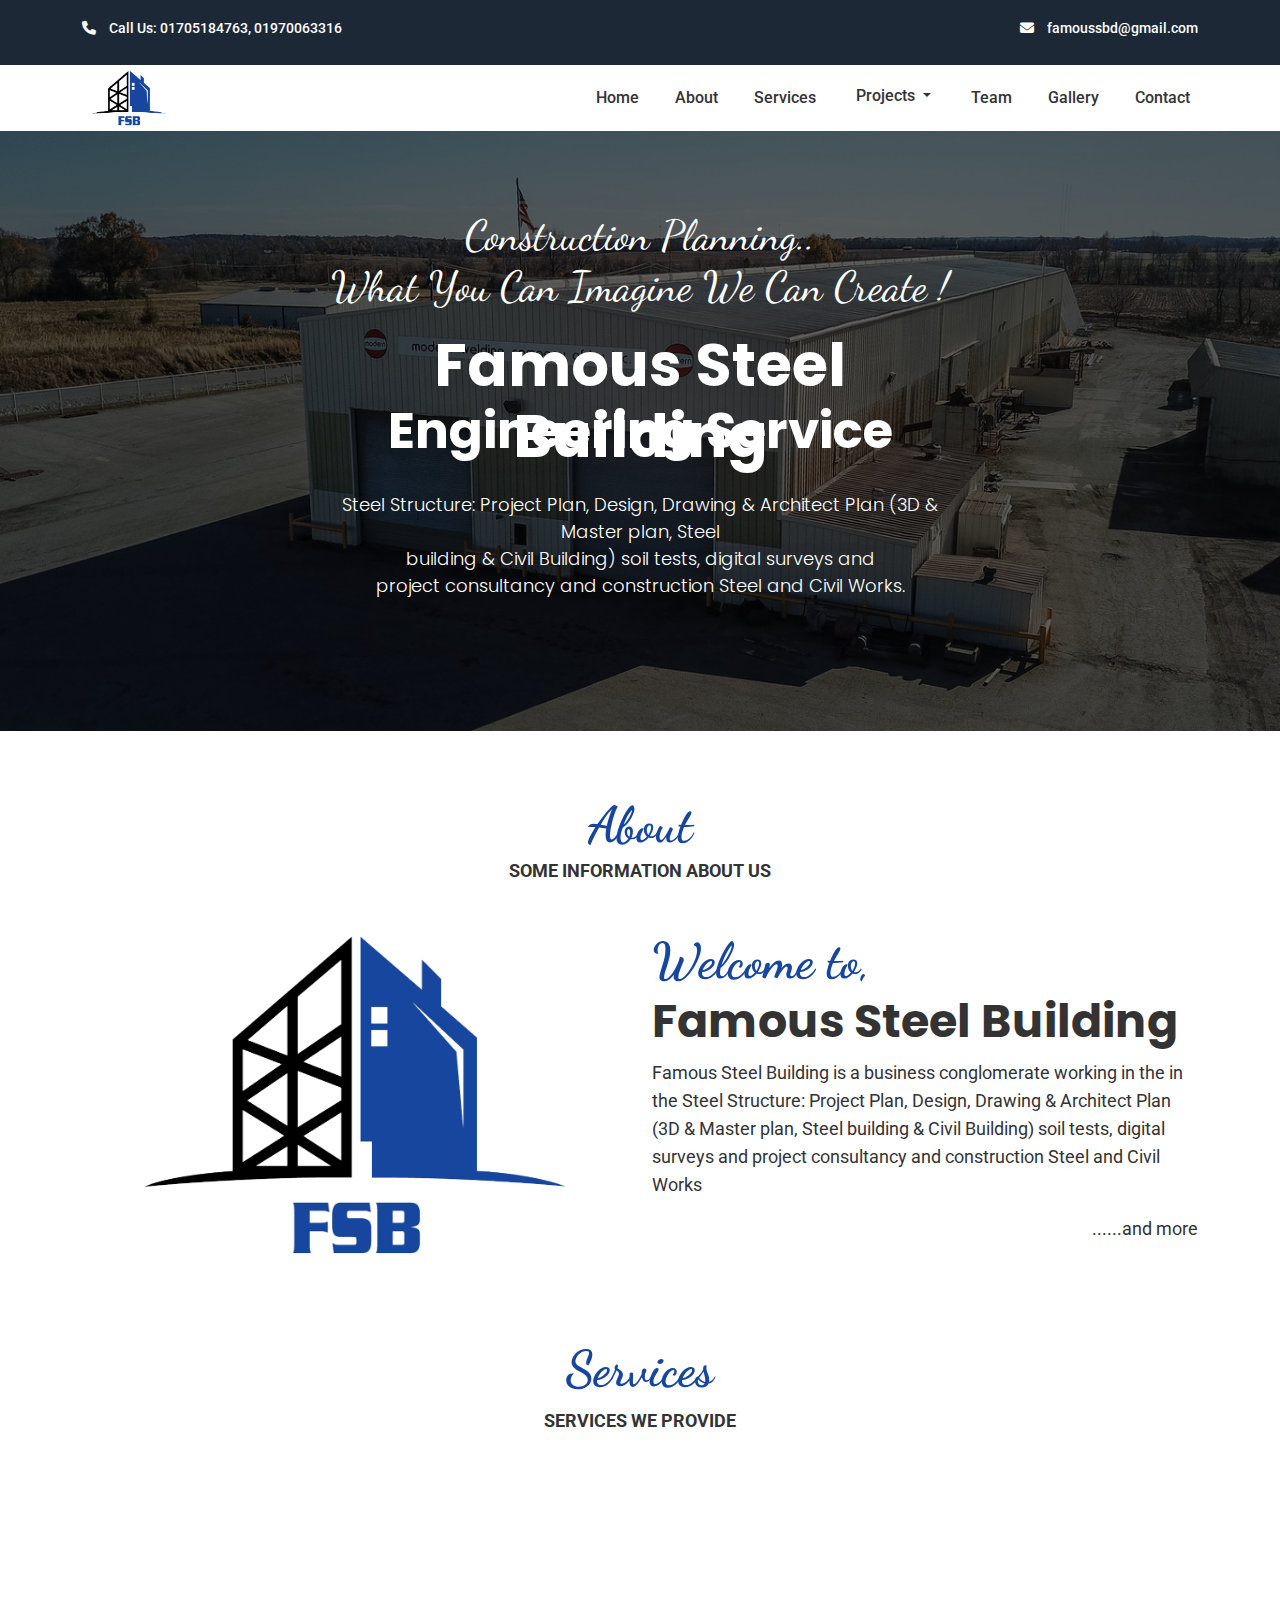
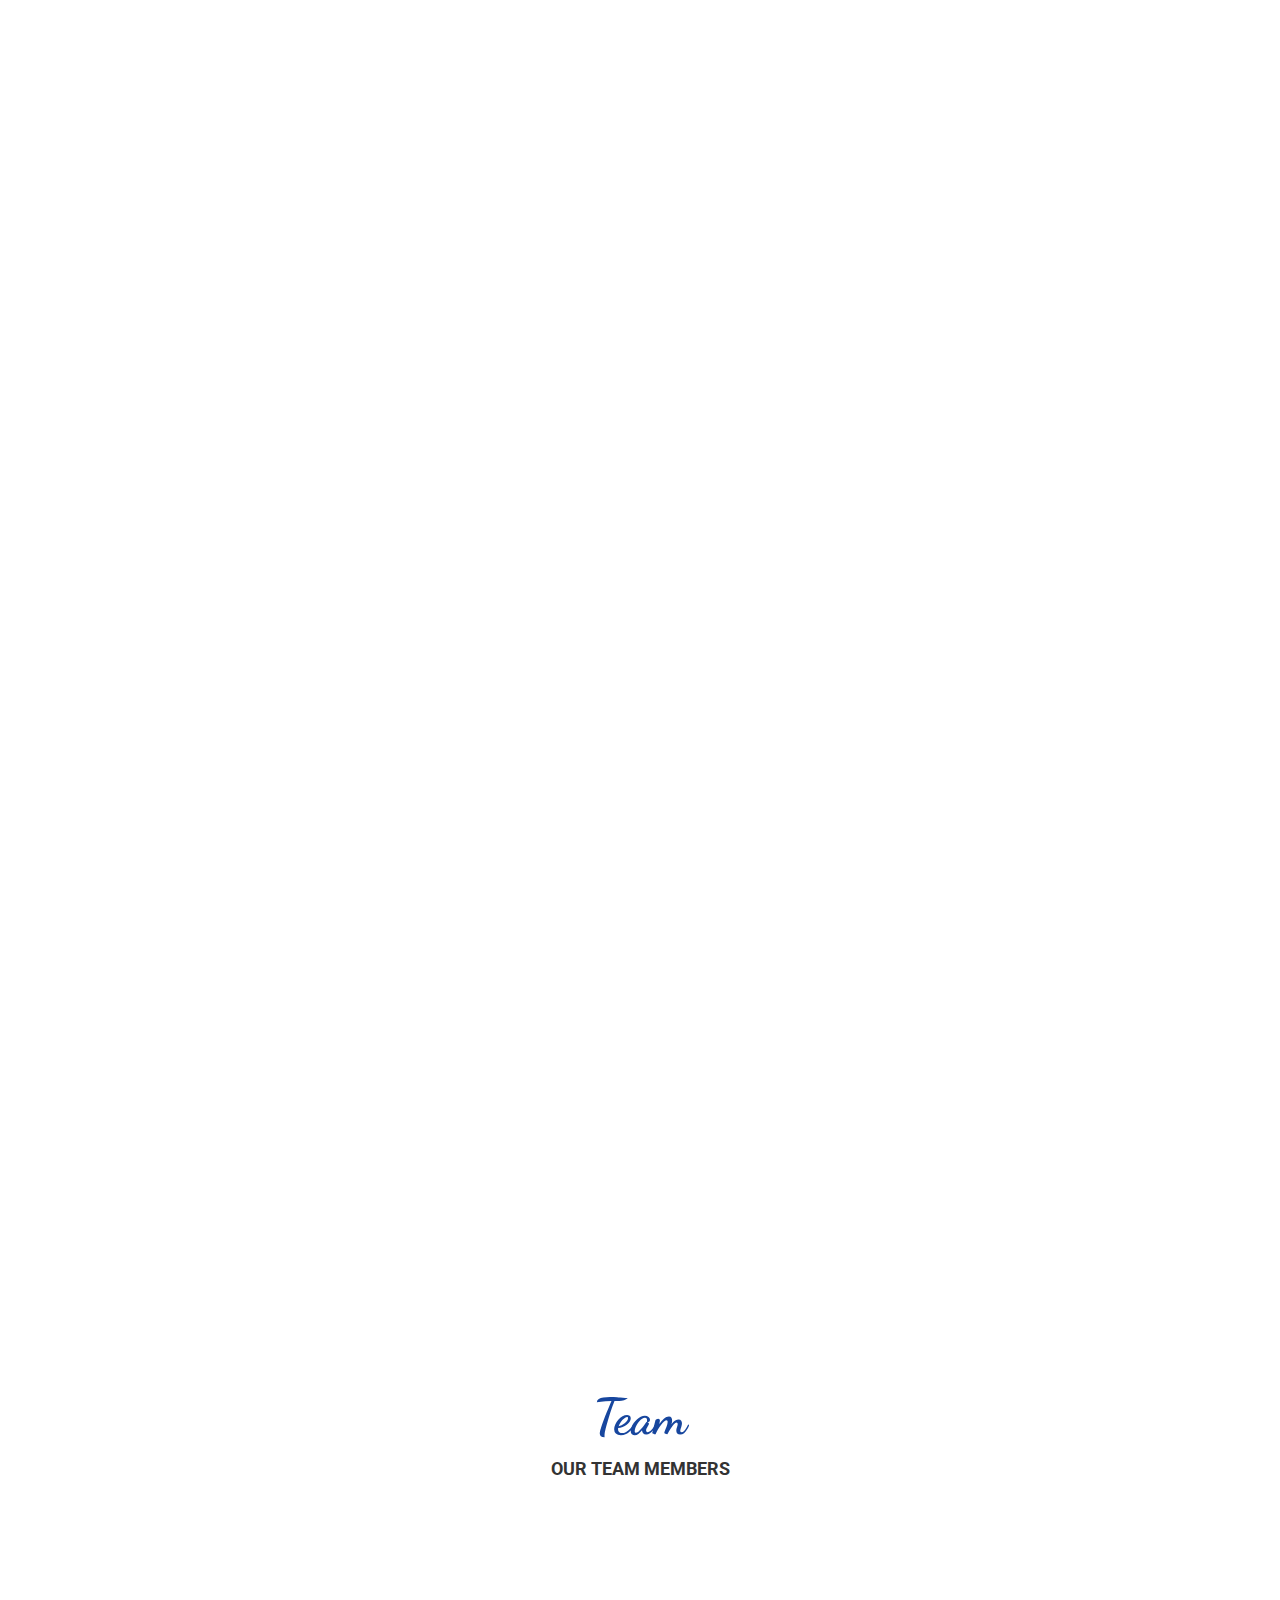
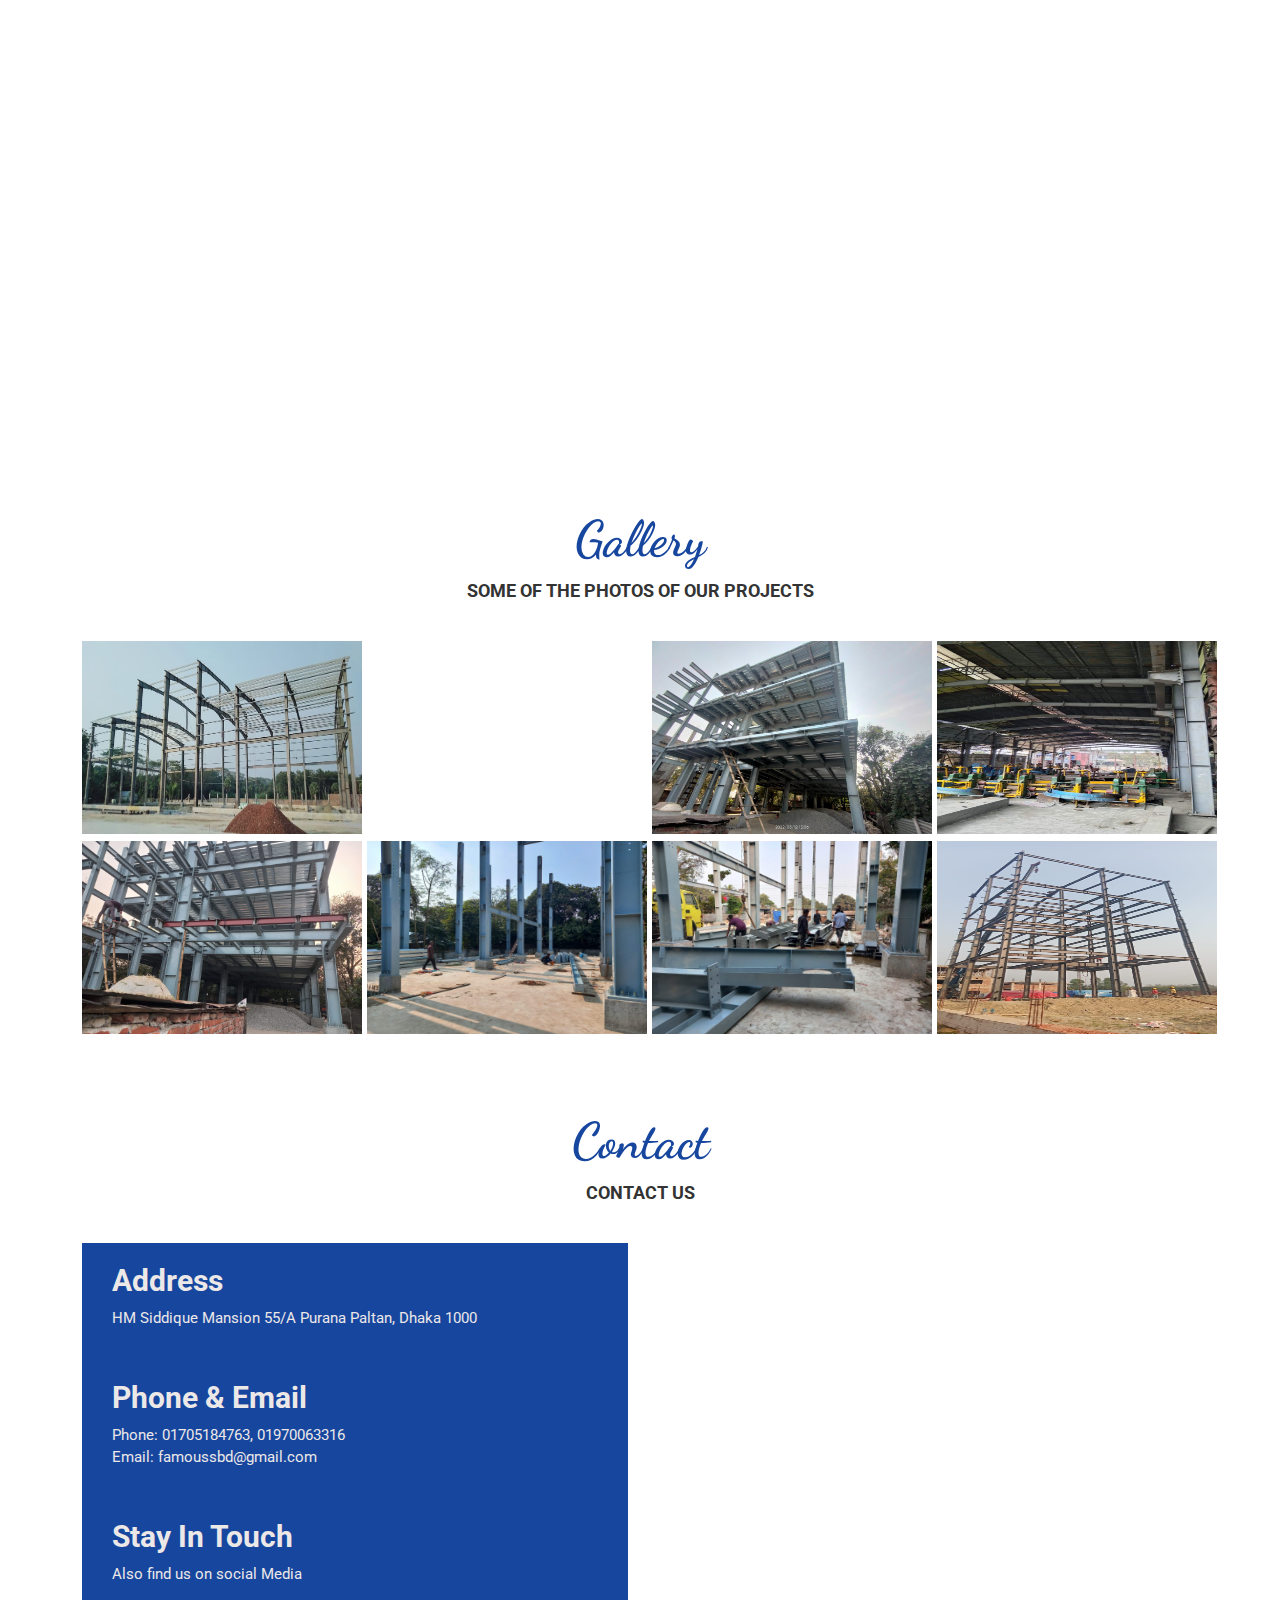
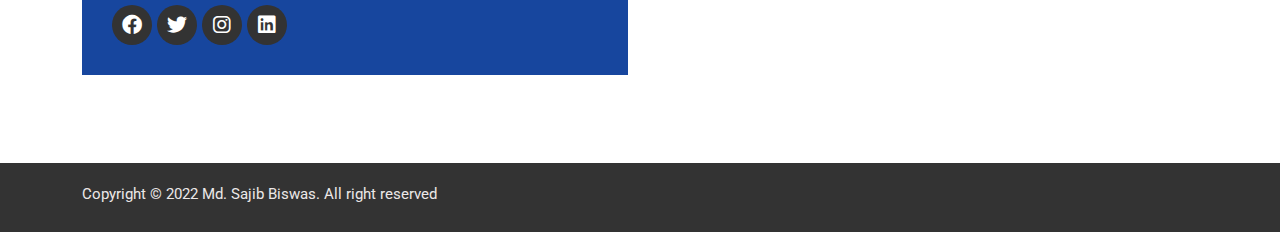
<file: index.html>
<!DOCTYPE html>
<html lang="en">

<head>
    <meta charset="UTF-8">
    <meta http-equiv="X-UA-Compatible" content="IE=edge">
    <meta name="viewport" content="width=device-width, initial-scale=1.0">
    <title>FSB</title>
    <!--  -->
    <link
        href="https://fonts.googleapis.com/css2?family=Dancing+Script:wght@400;500;600;700&family=Poppins:ital,wght@0,100;0,200;0,300;0,400;0,500;0,600;0,700;0,800;0,900;1,100;1,200;1,300;1,400;1,500;1,600;1,700;1,800;1,900&family=Roboto:ital,wght@0,100;0,300;0,400;0,500;0,700;0,900;1,100;1,300;1,400;1,500;1,700;1,900&display=swap"
        rel="stylesheet">
    <!--  -->
    <link rel="stylesheet" href="css/all.min.css">
    <link rel="stylesheet" href="css/bootstrap.min.css">
    <link rel="stylesheet" href="css/aos.css">
    <link rel="stylesheet" href="css/slick.css">
    <link rel="stylesheet" href="css/style.css">
    <link rel="stylesheet" href="css/responsive.css">
</head>

<body>


    <header class="menu2">
        <div class="container">
            <div class="row">
                <div class="col-lg-6">
                    <h2><i class="fa-solid fa-phone"></i> Call Us: 
                        <a href="tel:01705184763" >01705184763</a>, 
                        <a href="tel:01970063316" >01970063316</a> 
                    </h2>
                </div>
                <div class="col-lg-6">
                    <h3>
                        <i class="fa-solid fa-envelope"></i> <span><a href="mailto:famoussbd@gmail.com" >famoussbd@gmail.com</a></span>
                    </h3>

                </div>
            </div>
        </div>
    </header>
    <!-- HEADER END -->

    <!-- nav start -->

    <div class="common-button shadow">
        <i class="fa-solid fa-angle-up"></i>
    </div>

    <nav class="navbar navbar-expand-lg menu">
        <div class="container">
            <a class="navbar-brand" href="#"> <img src="images/logo-main.png" alt="logo"></a>
            <button class="navbar-toggler" type="button" data-bs-toggle="collapse"
                data-bs-target="#navbarSupportedContent" aria-controls="navbarSupportedContent" aria-expanded="false"
                aria-label="Toggle navigation">
                <i class="fa-solid fa-bars bar"></i>
            </button>
            <div class="collapse navbar-collapse" id="navbarSupportedContent">
                <ul class="navbar-nav ms-auto mb-2 mb-lg-0">
                    <li class="nav-item">
                        <a class="nav-link active" aria-current="page" href="#">Home</a>
                    </li>
                    <li class="nav-item">
                        <a class="nav-link" href="#welcome">About</a>
                    </li>
                    <li class="nav-item">
                        <a class="nav-link" href="#service">Services</a>
                    </li>
                    <li class="nav-item">
                        <div class="dropdown">
                            <button class="btn btn-secondary dropdown-toggle" type="button" id="dropdownMenuButton1" data-bs-toggle="dropdown" aria-expanded="false">
                            Projects
                            </button>
                            <ul class="dropdown-menu" aria-labelledby="dropdownMenuButton1">
                              <li><a class="dropdown-item" href="project.html">Completed Project</a></li>
                              <li><a class="dropdown-item" href="project.html">On Going Project</a></li>
                              <li><a class="dropdown-item" href="project.html">Approved Plan</a></li>
                              <li><a class="dropdown-item" href="project.html">Master Plan</a></li>
                            </ul>
                          </div>
                    </li>
                    <li class="nav-item">
                        <a class="nav-link" href="#team">Team</a>
                    </li>
                    <li class="nav-item">
                        <a class="nav-link" href="#gallery">Gallery</a>
                    </li>
                    <li class="nav-item">
                        <a class="nav-link" href="#contact">Contact</a>
                    </li>

                </ul>
            </div>
        </div>
    </nav>
    <!-- nav start -->




    <section id="banner-part">
        <div class="banner-main">
            <div class="banner banner-1">
                <div class="overlay">
                    <div class="container">
                        <div class="text">
                            <h3>Construction Planning..<br>
                                <span>What You Can Imagine We Can Create !</span>
                            </h3>
                            <h1> Famous Steel Building</h1>
                            <h2>Engineering Service</h2>
                            <p>Steel Structure: Project Plan, Design, Drawing & Architect Plan (3D & Master plan, Steel <br>
                                building & Civil Building) soil tests, digital surveys and <br> project consultancy and
                                construction Steel and Civil Works.</p>
                        </div>
                    </div>
                </div>
            </div>
            <div class="banner banner-2">
                <div class="overlay">
                    <div class="container">
                        <div class="text">
                            <h3>Construction Planning..<br>
                                <span>What You Can Imagine We Can Create !</span>
                            </h3>
                            <h1> Famous Steel Building</h1>
                            <h2>Engineering Service</h2>
                            <p>Steel Structure: Project Plan, Design, Drawing & Architect Plan (3D & Master plan, Steel <br>
                                building & Civil Building) soil tests, digital surveys and <br> project consultancy and
                                construction Steel and Civil Works.</p>
                        </div>
                    </div>
                </div>
            </div>
            <div class="banner banner-3">
                <div class="overlay">
                    <div class="container">
                        <div class="text">
                            <h3>Construction Planning..<br>
                                <span>What You Can Imagine We Can Create !</span>
                            </h3>
                            <h1> Famous Steel Building</h1>
                            <h2>Engineering Service</h2>
                            <p>Steel Structure: Project Plan, Design, Drawing & Architect Plan (3D & Master plan, Steel <br>
                                building & Civil Building) soil tests, digital surveys and <br> project consultancy and
                                construction Steel and Civil Works.</p>
                        </div>
                    </div>
                </div>
            </div>
        </div>
    </section>





    <!-- About Start -->
    <section id="welcome">
        <div class="common-head">
            <h3>About</h3>
            <p>Some Information About Us</p>
        </div>
        <div class="container">
            <div class="row">
                <div class="col-lg-6 col-md-6">
                    <img src="images/logo-main.png" alt="img">
                </div>
                <div class="col-lg-6 col-md-6">
                    <h2>Welcome to, <br> <span>Famous Steel Building</span></h2>
                    <p>Famous Steel Building is a business conglomerate working in the in the Steel Structure: Project
                        Plan, Design, Drawing & Architect Plan (3D & Master plan, Steel building & Civil Building) soil
                        tests, digital surveys and project consultancy and construction Steel and Civil Works</p>
                    <h3>......and more</h3>
                </div>
            </div>
        </div>
    </section>
    <!-- About end -->

    <!-- service Start -->
    <section id="service">
        <div class="common-head">
            <h3>Services</h3>
            <p>Services We Provide</p>
        </div>
        <div class="container">
            <div class="row">
                <div class="col-lg-4 col-md-4">
                    <div class="item shadow" data-aos="fade-right" >
                        <img src="images/service-1.jpg" class="w-100" alt="service">
                        <div class="text">
                            <h2>Project Plan</h2>
                            <p>Project planning is part of project management, which relates to the use of schedules
                                such as Gantt charts to plan and subsequently report progress within the project
                                environment.</p>
                        </div>
                    </div>
                </div>
                <div class="col-lg-4 col-md-4" data-aos="zoom-in">
                    <div class="item shadow">
                        <img src="images/service-2.jpg" class="w-100" alt="service">
                        <div class="text">
                            <h2>Steel Structure</h2>
                            <p>Is a category of steel used for construction in a variety of shapes. Many structural
                                steel shapes take the form of an elongated beam having a profile of a specific cross
                                section.</p>
                        </div>
                    </div>
                </div>
                <div class="col-lg-4 col-md-4" data-aos="fade-left">
                    <div class="item shadow">
                        <img src="images/service-3.jpg" class="w-100" alt="service">
                        <div class="text">
                            <h2>Architect Plan</h2>
                            <p>In architecture and building engineering, is a technical drawing to scale, a view from
                                above, of the relationships between rooms and other physical features at level of a
                                structure.</p>
                        </div>
                    </div>
                </div>
                <div class="col-lg-4 col-md-4" data-aos="fade-right">
                    <div class="item shadow">
                        <img src="images/service-4.jpg" class="w-100" alt="service">
                        <div class="text">
                            <h2>3D & Master Plan</h2>
                            <p> 3D & Master plan is a virtual model of a building floor plan, depicted from a birds eye
                                view, utilized within the building industry to better convey architectural plans.</p>
                        </div>
                    </div>
                </div>
                <div class="col-lg-4 col-md-4" data-aos="zoom-in">
                    <div class="item shadow">
                        <img src="images/service-5.jpg" class="w-100" alt="service">
                        <div class="text">
                            <h2>Soil Tests</h2>
                            <p>Soil testing is mostly performed to assess the soil's bearing ability. It also displays
                                the soil's physical and chemical composition. Based on the consistency of the Soil.</p>
                        </div>
                    </div>
                </div>
                <div class="col-lg-4 col-md-4" data-aos="fade-left">
                    <div class="item shadow">
                        <img src="images/service-6.jpg" class="w-100" alt="service">
                        <div class="text">
                            <h2>digital surveys</h2>
                            <p>A digital survey will mark out both natural and manmade land attributes, and give you an
                                exact outline of where your property boundaries begin and end. </p>
                        </div>
                    </div>
                </div>
                <div class="col-lg-4 col-md-4" data-aos="fade-right">
                    <div class="item shadow">
                        <img src="images/service-7.jpg" class="w-100" alt="service">
                        <div class="text">
                            <h2>Workshop & Warehouse</h2>
                            <p> Steel structure warehouse & workshop is widely applied to plenty of fields for
                                construction, esp. for the warehouse and workshop. Workshop & Warehouse. </p>
                        </div>
                    </div>
                </div>
                <div class="col-lg-4 col-md-4" data-aos="zoom-in">
                    <div class="item shadow">
                        <img src="images/service-8.jpg" class="w-100" alt="service">
                        <div class="text">
                            <h2>Farm Buildings</h2>
                            <p>The mainstream of livestock and poultry farm is steel structure building, which with the
                                better ventilation, insulation, economic efficiency and environmental friendliness.</p>
                        </div>
                    </div>
                </div>
                <div class="col-lg-4 col-md-4" data-aos="fade-left">
                    <div class="item shadow">
                        <img src="images/service-9.jpg" class="w-100" alt="service">
                        <div class="text">
                            <h2>Commercial Buildings</h2>
                            <p> Steel structure commercial building which can also be seen as steel structure 4s shops,
                                flower market, pet market, shopping center, exhibition center, swimming pool, and
                                playground., etc. </p>
                        </div>
                    </div>
                </div>
            </div>
        </div>
    </section>
    <!-- service Start -->

    <!-- team start -->
    <section id="team">
        <div class="common-head">
            <h3>Team</h3>
            <p>Our Team Members</p>
        </div>
        <div class="container">
            <div class="row">
                <div class="col-lg-4 col-md-4">
                    <div class="item shadow" data-aos="fade-right">
                        <img src="images/team-1.jpg" class="w-100" alt="team">
                        <div class="text">
                            <h3>Engr: Md. Sobuz Islam Akash</h3>
                            <p>Engineer at Famous Steel Building</p>
                            <div class="icons">
                                <i class="fa-brands fa-facebook"></i>
                                <i class="fa-brands fa-twitter"></i>
                                <i class="fa-brands fa-instagram"></i>
                                <i class="fa-brands fa-linkedin"></i>
                            </div>
                        </div>
                    </div>
                </div>
                <div class="col-lg-4 col-md-4">
                    <div class="item shadow" data-aos="zoom-in">
                        <img src="images/team-2.jpg" class="w-100" alt="team">
                        <div class="text">
                            <h3>Engr: Md. Moshiur Rahman</h3>
                            <p>Engineer at Famous Steel Building</p>
                            <div class="icons">
                                <i class="fa-brands fa-facebook"></i>
                                <i class="fa-brands fa-twitter"></i>
                                <i class="fa-brands fa-instagram"></i>
                                <i class="fa-brands fa-linkedin"></i>
                            </div>
                        </div>
                    </div>
                </div>
                <div class="col-lg-4 col-md-4">
                    <div class="item shadow" data-aos="fade-left">
                        <img src="images/team-3.jpg" class="w-100" alt="team">
                        <div class="text">
                            <h3>Sobuz Islam Akash</h3>
                            <p>Engineer at Famous Steel Building</p>
                            <div class="icons">
                                <i class="fa-brands fa-facebook"></i>
                                <i class="fa-brands fa-twitter"></i>
                                <i class="fa-brands fa-instagram"></i>
                                <i class="fa-brands fa-linkedin"></i>
                            </div>
                        </div>
                    </div>
                </div>

            </div>
        </div>
    </section>
    <!-- team End -->

    <!-- Gallery Start -->
    <section id="gallery">
        <div class="common-head">
            <h3>Gallery</h3>
            <p>Some of the Photos of Our Projects</p>
        </div>
        <div class="container">
            <div class="row">
                <div class="col-lg-3 col-md-6">
                    <img src="images/gellary-1.jpg" alt="gallery">
                </div>
                <div class="col-lg-3 col-md-6" data-aos="fade-in">
                    <img src="images/gellary-2.jpg" alt="gallery">
                </div>
                <div class="col-lg-3 col-md-6">
                    <img src="images/gellary-3.jpg" alt="gallery">
                </div>
                <div class="col-lg-3 col-md-6">
                    <img src="images/gellary-4.jpg" alt="gallery">
                </div>
                <div class="col-lg-3 col-md-6">
                    <img src="images/gellary-5.jpg" alt="gallery">
                </div>
                <div class="col-lg-3 col-md-6">
                    <img src="images/gellary-6.jpg" alt="gallery">
                </div>
                <div class="col-lg-3 col-md-6">
                    <img src="images/gellary-7.jpg" alt="gallery">
                </div>
                <div class="col-lg-3 col-md-6">
                    <img src="images/gellary-8.jpg" alt="gallery">
                </div>
            </div>
        </div>
    </section>
    <!-- Gallery End -->

    <!-- Contact Start -->
    <section id="contact">
        <div class="common-head">
            <h3>Contact</h3>
            <p>Contact Us</p>
        </div>
        <div class="container">
            <div class="row">
                <div class="col-lg-6">
                    <div class="item">
                        <h2>Address</h2>
                        <p>HM Siddique Mansion 55/A Purana Paltan, Dhaka
                            1000</p>
                    </div>
                    <div class="item">
                        <h2>Phone & Email</h2>
                        <p> Phone: 01705184763, 01970063316 <br>
                            Email: famoussbd@gmail.com</p>
                    </div>
                    <div class="item">
                        <h2>Stay In Touch</h2>
                        <p>Also find us on social Media</p>
                        <div class="icons">
                            <a href="https://www.facebook.com/famoussteelbuilding/?ref=page_internal" target="_blank">
                                <i class="fa-brands fa-facebook"></i>
                            </a>

                            <a href="https://www.facebook.com/famoussteelbuilding/?ref=page_internal" target="_blank">
                                <i class="fa-brands fa-twitter"></i>

                            </a>

                            <a href="https://www.facebook.com/famoussteelbuilding/?ref=page_internal" target="_blank">
                                <i class="fa-brands fa-instagram"></i>

                            </a>

                            <a href="https://www.facebook.com/famoussteelbuilding/?ref=page_internal" target="_blank">
                                <i class="fa-brands fa-linkedin"></i>

                            </a>
                        </div>
                    </div>
                </div>
                <div class="col-lg-6">
                    <iframe
                        src="https://www.google.com/maps/embed?pb=!1m18!1m12!1m3!1d3652.468245365548!2d90.4096896142965!3d23.730676195447845!2m3!1f0!2f0!3f0!3m2!1i1024!2i768!4f13.1!3m3!1m2!1s0x3755b91f2e020b6d%3A0xbb5ed9832febd211!2sHM%20Siddique%20Mansion!5e0!3m2!1sen!2sbd!4v1647714933210!5m2!1sen!2sbd"
                        class="map"></iframe>
                </div>
            </div>
        </div>
    </section>
    <!-- Contact End -->
    <!-- Credit start -->
    <section id="copy">
        <div class="container">
            <p>Copyright © 2022 Md. Sajib Biswas. All right reserved</p>
        </div>
    </section>
    <!-- Credit end -->






    <script src="js/jquery-1.12.4.min.js"></script>
    <script src="js/bootstrap.bundle.min.js"></script>
    <script src="js/aos.js"></script>
    <script src="js/slick.min.js"></script>
    <script src="js/script.js"></script>
</body>

</html>
</file>
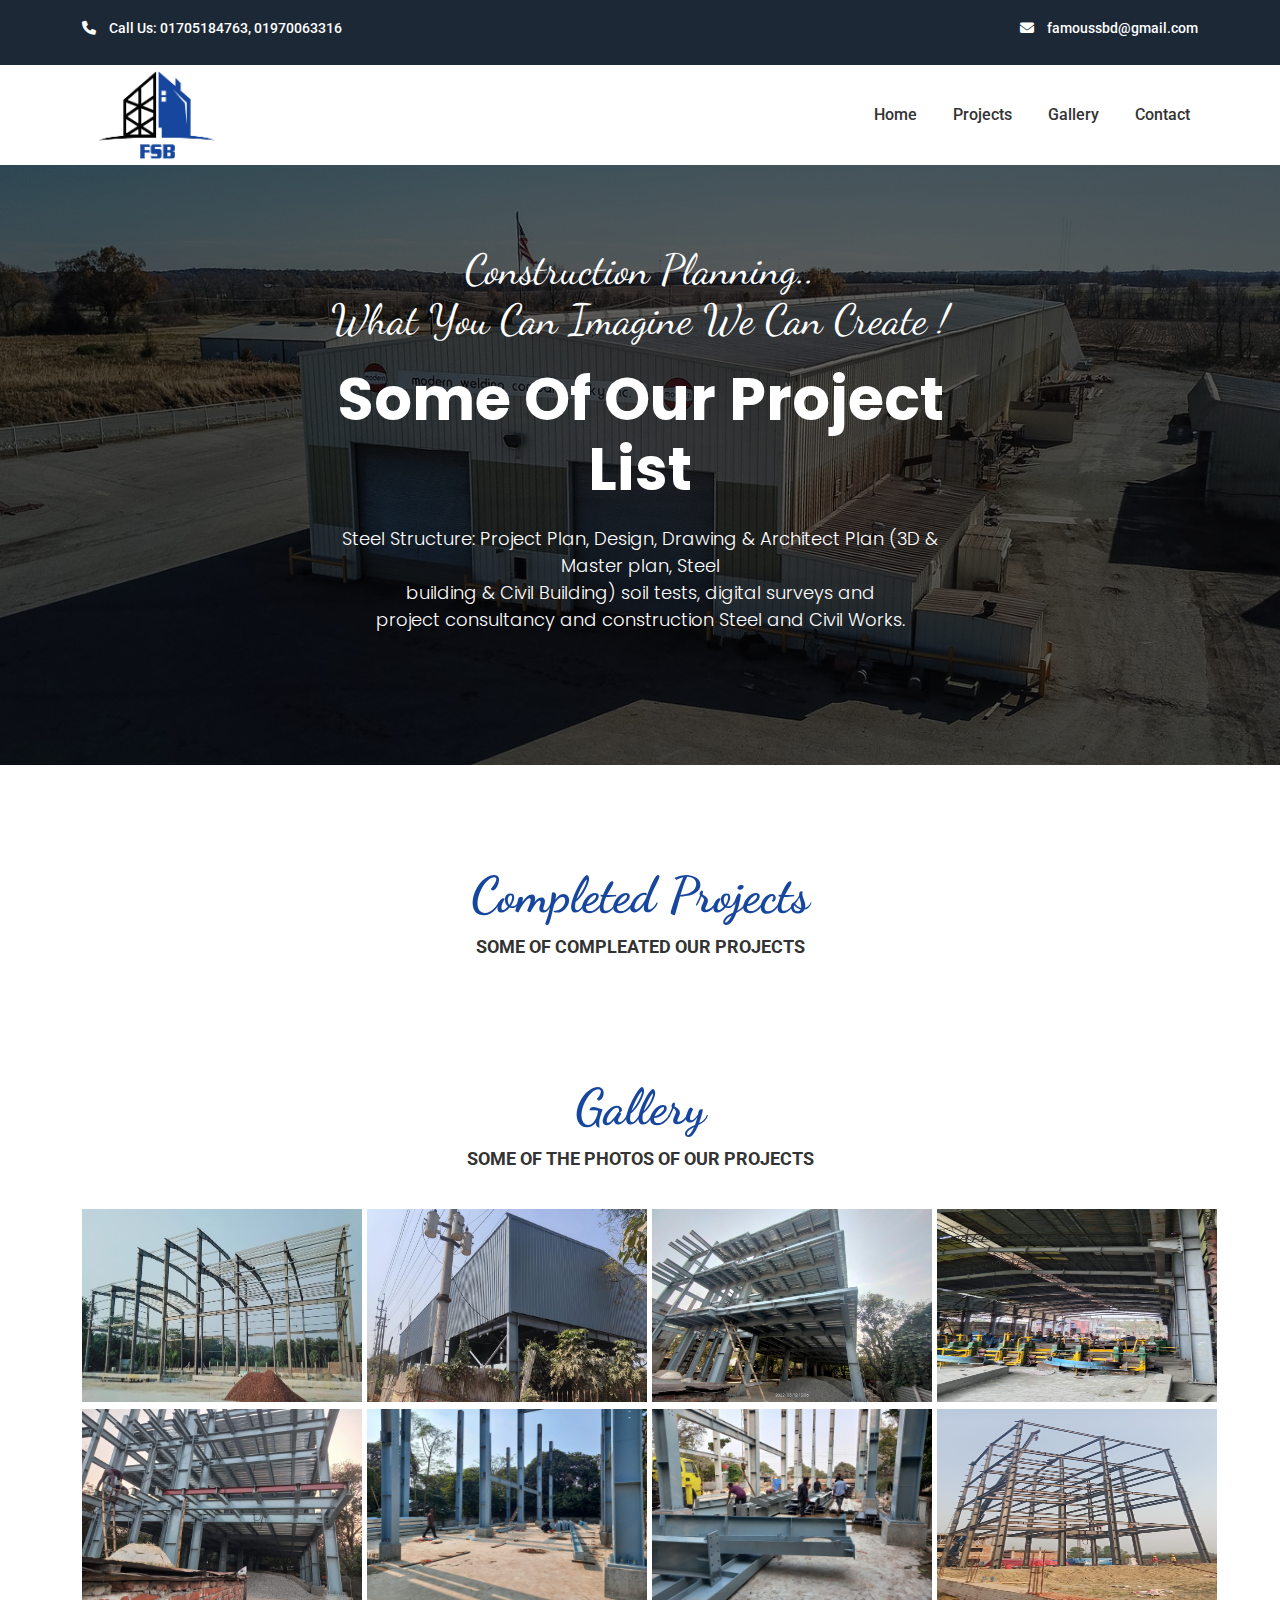
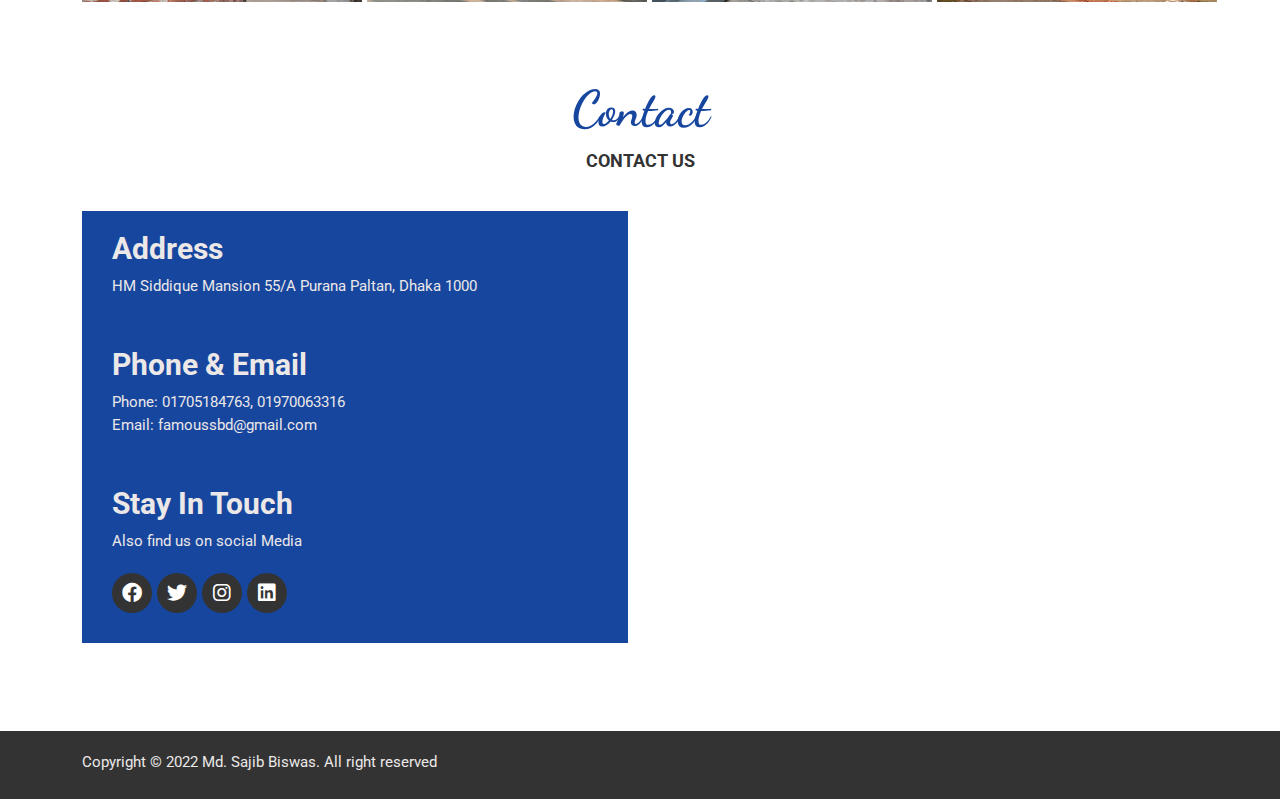
<file: project.html>
<!DOCTYPE html>
<html lang="en">

<head>
    <meta charset="UTF-8">
    <meta http-equiv="X-UA-Compatible" content="IE=edge">
    <meta name="viewport" content="width=device-width, initial-scale=1.0">
    <title>FSB- Projects</title>
    <!--  -->
    <link
        href="https://fonts.googleapis.com/css2?family=Dancing+Script:wght@400;500;600;700&family=Poppins:ital,wght@0,100;0,200;0,300;0,400;0,500;0,600;0,700;0,800;0,900;1,100;1,200;1,300;1,400;1,500;1,600;1,700;1,800;1,900&family=Roboto:ital,wght@0,100;0,300;0,400;0,500;0,700;0,900;1,100;1,300;1,400;1,500;1,700;1,900&display=swap"
        rel="stylesheet">
    <!--  -->
    <link rel="stylesheet" href="css/all.min.css">
    <link rel="stylesheet" href="css/bootstrap.min.css">
    <link rel="stylesheet" href="css/aos.css">
    <link rel="stylesheet" href="css/slick.css">
    <link rel="stylesheet" href="css/style.css">
    <link rel="stylesheet" href="css/responsive.css">
</head>

<body>


    <header class="menu2">
        <div class="container">
            <div class="row">
                <div class="col-lg-6">
                    <h2><i class="fa-solid fa-phone"></i> Call Us: 
                        <a href="tel:01705184763" >01705184763</a>, 
                        <a href="tel:01970063316" >01970063316</a> 
                    </h2>
                </div>
                <div class="col-lg-6">
                    <h3>
                        <i class="fa-solid fa-envelope"></i> <span><a href="mailto:famoussbd@gmail.com" >famoussbd@gmail.com</a></span>
                    </h3>

                </div>
            </div>
        </div>
    </header>
    <!-- HEADER END -->

    <!-- nav start -->

    <div class="common-button shadow">
        <i class="fa-solid fa-angle-up"></i>
    </div>

    <nav class="navbar navbar-expand-lg menu">
        <div class="container">
            <a class="navbar-brand" href="#"> <img src="images/logo-main.png" alt="logo"></a>
            <button class="navbar-toggler" type="button" data-bs-toggle="collapse"
                data-bs-target="#navbarSupportedContent" aria-controls="navbarSupportedContent" aria-expanded="false"
                aria-label="Toggle navigation">
                <i class="fa-solid fa-bars bar"></i>
            </button>
            <div class="collapse navbar-collapse" id="navbarSupportedContent">
                <ul class="navbar-nav ms-auto mb-2 mb-lg-0">
                    <li class="nav-item">
                        <a class="nav-link active" aria-current="page" href="index.html">Home</a>
                    </li>
                    <li class="nav-item">
                        <a class="nav-link" href="project.html">Projects</a>
                    </li>
                   
                    <li class="nav-item">
                        <a class="nav-link" href="#gallery">Gallery</a>
                    </li>
                    <li class="nav-item">
                        <a class="nav-link" href="#contact">Contact</a>
                    </li>

                </ul>
            </div>
        </div>
    </nav>
    <!-- nav start -->




    <section id="banner-part">
        <div class="banner-main">
            <div class="banner banner-1">
                <div class="overlay">
                    <div class="container">
                        <div class="text">
                            <h3>Construction Planning..<br>
                                <span>What You Can Imagine We Can Create !</span>
                            </h3>
                            <h1> Some Of Our Project <br> List</h1>
                            <p>Steel Structure: Project Plan, Design, Drawing & Architect Plan (3D & Master plan, Steel <br>
                                building & Civil Building) soil tests, digital surveys and <br> project consultancy and
                                construction Steel and Civil Works.</p>
                        </div>
                    </div>
                </div>
            </div>
        </div>
    </section>
        

    <!-- Project Start -->
    <section id="project">
        <div class="common-head">
            <h3>Completed Projects</h3>
            <p>Some of Compleated Our Projects</p>
        </div>
        <div class="container">
            <div class="row">
                <div class="col-lg-6"></div>
                <div class="col-lg-6"></div>
            </div>
        </div>
    </section>
    <!-- Project End  -->







    <!-- Gallery Start -->
    <section id="gallery">
        <div class="common-head">
            <h3>Gallery</h3>
            <p>Some of the Photos of Our Projects</p>
        </div>
        <div class="container">
            <div class="row">
                <div class="col-lg-3 col-md-6">
                    <img src="images/gellary-1.jpg" alt="gallery">
                </div>
                <div class="col-lg-3 col-md-6">
                    <img src="images/gellary-2.jpg" alt="gallery">
                </div>
                <div class="col-lg-3 col-md-6">
                    <img src="images/gellary-3.jpg" alt="gallery">
                </div>
                <div class="col-lg-3 col-md-6">
                    <img src="images/gellary-4.jpg" alt="gallery">
                </div>
                <div class="col-lg-3 col-md-6">
                    <img src="images/gellary-5.jpg" alt="gallery">
                </div>
                <div class="col-lg-3 col-md-6">
                    <img src="images/gellary-6.jpg" alt="gallery">
                </div>
                <div class="col-lg-3 col-md-6">
                    <img src="images/gellary-7.jpg" alt="gallery">
                </div>
                <div class="col-lg-3 col-md-6">
                    <img src="images/gellary-8.jpg" alt="gallery">
                </div>
            </div>
        </div>
    </section>
    <!-- Gallery End -->

    <!-- Contact Start -->
    <section id="contact">
        <div class="common-head">
            <h3>Contact</h3>
            <p>Contact Us</p>
        </div>
        <div class="container">
            <div class="row">
                <div class="col-lg-6">
                    <div class="item">
                        <h2>Address</h2>
                        <p>HM Siddique Mansion 55/A Purana Paltan, Dhaka
                            1000</p>
                    </div>
                    <div class="item">
                        <h2>Phone & Email</h2>
                        <p> Phone: 01705184763, 01970063316 <br>
                            Email: famoussbd@gmail.com</p>
                    </div>
                    <div class="item">
                        <h2>Stay In Touch</h2>
                        <p>Also find us on social Media</p>
                        <div class="icons">
                            <a href="https://www.facebook.com/famoussteelbuilding/?ref=page_internal" target="_blank">
                                <i class="fa-brands fa-facebook"></i>
                            </a>

                            <a href="https://www.facebook.com/famoussteelbuilding/?ref=page_internal" target="_blank">
                                <i class="fa-brands fa-twitter"></i>

                            </a>

                            <a href="https://www.facebook.com/famoussteelbuilding/?ref=page_internal" target="_blank">
                                <i class="fa-brands fa-instagram"></i>

                            </a>

                            <a href="https://www.facebook.com/famoussteelbuilding/?ref=page_internal" target="_blank">
                                <i class="fa-brands fa-linkedin"></i>

                            </a>
                        </div>
                    </div>
                </div>
                <div class="col-lg-6">
                    <iframe
                        src="https://www.google.com/maps/embed?pb=!1m18!1m12!1m3!1d3652.468245365548!2d90.4096896142965!3d23.730676195447845!2m3!1f0!2f0!3f0!3m2!1i1024!2i768!4f13.1!3m3!1m2!1s0x3755b91f2e020b6d%3A0xbb5ed9832febd211!2sHM%20Siddique%20Mansion!5e0!3m2!1sen!2sbd!4v1647714933210!5m2!1sen!2sbd"
                        class="map"></iframe>
                </div>
            </div>
        </div>
    </section>
    <!-- Contact End -->
    <!-- Credit start -->
    <section id="copy">
        <div class="container">
            <p>Copyright © 2022 Md. Sajib Biswas. All right reserved</p>
        </div>
    </section>
    <!-- Credit end -->






    <script src="js/jquery-1.12.4.min.js"></script>
    <script src="js/bootstrap.bundle.min.js"></script>
    <script src="js/aos.js"></script>
    <script src="js/slick.min.js"></script>
    <script src="js/script.js"></script>
</body>

</html>
</file>
<file: css/style.css>
* {
    margin: 0;
    padding: 0;
    outline: 0;
    box-sizing: border-box;
}

img {
    vertical-align: middle;
}

ul,
ol {
    list-style-type: none;
}

a {
    text-decoration: none !important;
}

/* ========================================================= */


header {
    padding: 20px 0;
    background: #1C2836;
}

header i {
    color: #fff;
}

header h2 i {
    padding-right: 10PX;
}

header h2 a{
    font-family: 'Roboto', sans-serif;
    font-size: 14px;
    font-weight: 500;
    color: #fff !important;
    transition: 0.4s;
    -webkit-transition: 0.4s;
    -moz-transition: 0.4s;
    -ms-transition: 0.4s;
    -o-transition: 0.4s;
}
header h2 a:hover{
    color: #17469E !important;
}
header h3 a{
    font-family: 'Roboto', sans-serif;
    font-size: 14px;
    font-weight: 500;
    color: #fff !important;
    transition: 0.4s;
    -webkit-transition: 0.4s;
    -moz-transition: 0.4s;
    -ms-transition: 0.4s;
    -o-transition: 0.4s;
}
header h3 a:hover{
    color: #17469E !important;
}
header h2 {
    font-family: 'Roboto', sans-serif;
    font-size: 14px;
    font-weight: 500;
    color: #fff;
}

header h3 {
    text-align: right;
    font-family: 'Roboto', sans-serif;
    font-size: 14px;
    font-weight: 500;
    color: #fff;
}

header h3 span {
    padding-left: 10px;
}


/* ============================================ */

.menufixed2 {
    position: fixed;
    background: #272E3A;
    color: #000;
    transition: 0.4s;
    -webkit-transition: 0.4s;
    -moz-transition: 0.4s;
    -ms-transition: 0.4s;
    -o-transition: 0.4s;
    width: 100%;
    top: 0;
    left: 0;
    z-index: 9999;
}
.menufixed {
    position: fixed;
    background: rgba(227, 228, 227, 0.959);
    color: #fff;
    transition: 0.4s;
    -webkit-transition: 0.4s;
    -moz-transition: 0.4s;
    -ms-transition: 0.4s;
    -o-transition: 0.4s;
    width: 100%;
    top: 60px;
    left: 0;
    z-index: 9999;
}

.common-button {
    display: none;
    width: 40px;
    height: 40px;
    line-height: 40px;
    background: #17469E;
    font-size: 16px;
    color: #fff;
    position: fixed;
    bottom: 40px;
    right: 70px;
    text-align: center;
    border-radius: 50%;
    -webkit-border-radius: 50%;
    -moz-border-radius: 50%;
    -ms-border-radius: 50%;
    -o-border-radius: 50%;
    z-index: 9999;
    cursor: pointer;
    transition: 0.4s;
    -webkit-transition: 0.4s;
    -moz-transition: 0.4s;
    -ms-transition: 0.4s;
    -o-transition: 0.4s;
}

.common-button:hover {
    background: #000;
}

.navbar {
    padding: 0;
}

nav .navbar-brand img {
    width: 20%;
}

nav ul li {
    display: inline-block;
    padding-left: 20px;
}
.btn-secondary {
    color: #000;
    background-color: transparent;
    border-color: #6c757d;
}
.btn-check:focus+.btn-secondary, .btn-secondary:focus {
    color: #000;
    background-color: transparent;
    border-color: #565e64;
    box-shadow: none;
}
.btn-secondary:hover {
    color: #000;
    background-color: transparent;
    border-color: none;
}
.btn-check:active+.btn-secondary, .btn-check:checked+.btn-secondary, .btn-secondary.active, .btn-secondary:active, .show>.btn-secondary.dropdown-toggle {
    color: #000;
    background-color: transparent;
    border-color: none;
}
.btn-check:active+.btn-secondary:focus, .btn-check:checked+.btn-secondary:focus, .btn-secondary.active:focus, .btn-secondary:active:focus, .show>.btn-secondary.dropdown-toggle:focus {
    box-shadow: 0 0 0 0;
}

nav .nav-item .dropdown .btn-secondary .show{
    border: 0;
}
nav .nav-item .dropdown .btn-secondary{
    border: 0;
    font-family: 'Roboto', sans-serif !important;
    font-size: 16px;
    font-weight: 500;
    color: #333333 !important;
    transition: 0.4s !important;
    -webkit-transition: 0.4s !important;
    -moz-transition: 0.4s !important;
    -ms-transition: 0.4s !important;
    -o-transition: 0.4s !important;
}
nav .nav-item .dropdown .btn-secondary:hover{
    color: #17469E !important;
}
nav .nav-item .dropdown ul li a{
    font-family: 'Roboto', sans-serif !important;
    font-size: 16px;
    font-weight: 500;
    color: #333333 !important;
    transition: 0.4s !important;
    -webkit-transition: 0.4s !important;
    -moz-transition: 0.4s !important;
    -ms-transition: 0.4s !important;
    -o-transition: 0.4s !important;
}
nav .nav-item .dropdown ul li a:hover{
    color: #17469E !important;
}

nav ul li a {
    font-family: 'Roboto', sans-serif;
    font-size: 16px;
    font-weight: 500;
    color: #333333 !important;
    transition: 0.4s !important;
    -webkit-transition: 0.4s !important;
    -moz-transition: 0.4s !important;
    -ms-transition: 0.4s !important;
    -o-transition: 0.4s !important;
}

nav ul li a:hover {
    color: #17469E !important;
}

/* ====================== */


#banner-part .banner-main .banner{
    background: url(../images/banner-3.jpg) no-repeat center;
    background-size: cover;
    position: relative;
    height: 600px;
    padding: 100px 0;
}
#banner-part .banner-main .banner-2 {
    background: url(../images/banner-4.jpg) no-repeat center;
    background-size: cover;
}

#banner-part .banner-main .banner-3 {
    background: url(../images/banner-2.jpg) no-repeat center;
    background-size: cover;
}
#banner-part .banner-main .banner .overlay{
    padding: 100px 0;
    position: absolute;
    content: '';
    top: 0;
    left: 0;
    width: 100%;
    height: 100%;
    background: rgba(0, 0, 0, 0.61);
}

#banner-part .banner-main .banner .text{
    z-index: 9999;
    text-align: center;
}



#banner-part .banner .text h1 {
    font-family: 'Poppins', sans-serif;
    font-size: 59px;
    font-weight: 700;
    color: #fff;
    position: absolute;
    top: 200px;
    left: 50%;
    transform: translateX(-50%);
    -webkit-transform: translateX(-50%);
    -moz-transform: translateX(-50%);
    -ms-transform: translateX(-50%);
    -o-transform: translateX(-50%);
}

#banner-part .slick-active .text h1 {
    animation: left 1s;
    -webkit-animation: left 1s;
}

@keyframes left {
    from {
        left: -100px;
    }

    to {
        top: 200px;
    }
}


#banner-part .banner .text h2 {
    font-family: 'Poppins', sans-serif;
    font-size: 50px;
    font-weight: 700;
    color: #fff;
    position: absolute;
    top: 270px;
    left: 50%;
    transform: translateX(-50%);
    -webkit-transform: translateX(-50%);
    -moz-transform: translateX(-50%);
    -ms-transform: translateX(-50%);
    -o-transform: translateX(-50%);
}
#banner-part .slick-active .text h2 {
    animation: right 1s;
    -webkit-animation: right 1s;
}

@keyframes right {
    from {
        left: 100px;
    }

    to {
        top: 270px;
    }
}


#banner-part .banner .text p {
    font-family: 'Poppins', sans-serif;
    font-size: 18px;
    font-weight: 300;
    color: #fff;
    position: absolute;
    top: 360px;
    left: 50%;
    transform: translateX(-50%);
    -webkit-transform: translateX(-50%);
    -moz-transform: translateX(-50%);
    -ms-transform: translateX(-50%);
    -o-transform: translateX(-50%);
}
#banner-part .slick-active .text p {
    animation: bottom 1s;
    -webkit-animation: bottom 1s;
}

@keyframes bottom {
    from {
        top: 420px;
    }

    to {
        top: 360px;
    }
}

#banner-part .banner .text h3 {
    font-family: 'Dancing Script', cursive;
    font-size: 42px;
    font-weight: 300;
    color: #fff;
    position: absolute;
    top: 80px;
    left: 50%;
    transform: translateX(-50%);
    -webkit-transform: translateX(-50%);
    -moz-transform: translateX(-50%);
    -ms-transform: translateX(-50%);
    -o-transform: translateX(-50%);
}
#banner-part .slick-active .text h3 {
    animation: top 1s;
    -webkit-animation: top 1s;
}

@keyframes top {
    from {
        top: 0px;
    }

    to {
        top: 80px;
    }
}


#banner-part .bannner .text span {
    font-family: 'Dancing Script', cursive;
    font-size: 24px;
    font-weight: 300;
    color: #fff;
    margin-top: -5px;
}




/* ================================= */

#welcome {
    /* margin: 100px 0; */
    margin-top: 80px;
    margin-bottom: 80px;
}

#welcome .common-head {
    text-align: center;
}

#welcome .common-head h3 {
    font-family: 'Dancing Script', cursive;
    font-size: 50px;
    font-weight: 700;
    color: #17469E;
    text-align: center;
}

#welcome .common-head p {
    font-family: 'Roboto', sans-serif;
    font-size: 18px;
    font-weight: 700;
    color: #333333;
    line-height: 28px;
    text-transform: uppercase;
    padding: 10px 0;
    padding-bottom: 30px;
}

#welcome img {
    width: 100%;
}

#welcome h2 {
    font-family: 'Dancing Script', cursive;
    font-size: 50px;
    font-weight: 700;
    color: #17469E;
}

#welcome span {
    font-family: 'Poppins', sans-serif;
    color: #333333;
    font-size: 46px;
}

#welcome p {
    font-family: 'Roboto', sans-serif;
    font-size: 18px;
    font-weight: 400;
    color: #333333;
    line-height: 28px;
}

#welcome h3 {
    font-family: 'Roboto', sans-serif;
    font-size: 18px;
    font-weight: 400;
    color: #333333;
    line-height: 28px;
    text-align: right;
}

/* ===================================== */
.common-head {
    text-align: center;
}

.common-head h3 {
    font-family: 'Dancing Script', cursive;
    font-size: 50px;
    font-weight: 700;
    color: #17469E;
}

.common-head p {
    font-family: 'Roboto', sans-serif;
    font-size: 18px;
    font-weight: 700;
    color: #333333;
    line-height: 28px;
    text-transform: uppercase;
}

#service {
    margin: 70px 0;
}

#service .item {
    /* border: 1px solid #bbb5b5; */
    padding: 15px 15px 15px 15px;
    margin-top: 30px;
    border-radius: 10px;
    -webkit-border-radius: 10px;
    -moz-border-radius: 10px;
    -ms-border-radius: 10px;
    -o-border-radius: 10px;
}


#service .item h2 {
    font-family: 'Roboto', sans-serif;
    font-size: 25px;
    font-weight: 700;
    color: #333333;
    padding-top: 10px;
}

#service .item p {
    font-family: 'Roboto', sans-serif;
    font-size: 15px;
    font-weight: 400;
    color: #333333;
    padding: 0;
    padding-top: 10px;
    line-height: 28px;
    margin-top: -12px;
}

/* ================================================ */

#team {
    margin-bottom: 100px;
}

#team {
    padding-top: 30px;
}

#team .item {
    text-align: center;
    border: 1px solid #dfdada;
    padding: 10px;
}

#team .item .text h3 {
    font-family: 'Roboto', sans-serif;
    font-size: 30px;
    font-weight: 700;
    color: #333333;
    padding-top: 10px;
    margin: 0;
}

#team .item .text p {
    font-family: 'Roboto', sans-serif;
    font-size: 15px;
    font-weight: 300;
    color: #333333;
    margin: 0;
    padding-bottom: 10px;
}

#team .item .text .icons i {
    width: 40px;
    height: 40px;
    line-height: 40px;
    text-align: center;
    background: #333333;
    border-radius: 50%;
    -webkit-border-radius: 50%;
    -moz-border-radius: 50%;
    -ms-border-radius: 50%;
    -o-border-radius: 50%;
    color: #fff;
    font-size: 20px;
    transition: 0.4s;
    -webkit-transition: 0.4s;
    -moz-transition: 0.4s;
    -ms-transition: 0.4s;
    -o-transition: 0.4s;
    cursor: pointer;
}

#team .item .text .icons i:hover {
    background: #17469E;
}

/* ========================================= */


#gallery {
    margin-bottom: 70px;
}

#gallery p {
    padding-bottom: 20px;
}

#gallery img {
    width: 280px;
    padding-bottom: 7px;
    height: 200px;
}

/* ======================================= */


#contact {
    margin-bottom: 80px;
}

#contact P {
    padding-bottom: 20px;
}

#contact .item {
    padding: 10px;
    background: #17469E;
}

#contact .item h2 {
    font-family: 'Roboto', sans-serif;
    font-size: 30px;
    font-weight: 700;
    color: rgb(236, 232, 232);
    margin-top: 10px;
    padding-left: 20px;
}

#contact .item p {
    padding-left: 20px;
    font-family: 'Roboto', sans-serif;
    font-size: 15px;
    font-weight: 400;
    color: rgb(236, 232, 232);
    margin: 0;
}

#contact .item .icons {

    margin-left: 20px;
    padding-bottom: 20px;
}

#contact .item i {
    width: 40px;
    height: 40px;
    line-height: 40px;
    text-align: center;
    background: #333333;
    border-radius: 50%;
    -webkit-border-radius: 50%;
    -moz-border-radius: 50%;
    -ms-border-radius: 50%;
    -o-border-radius: 50%;
    color: #fff;
    font-size: 20px;
    transition: 0.4s;
    -webkit-transition: 0.4s;
    -moz-transition: 0.4s;
    -ms-transition: 0.4s;
    -o-transition: 0.4s;
    cursor: pointer;
}

#contact .item .icons i:hover {
    background: #fff;
    color: #000;
}


#contact .map {
    width: 100%;
    height: 433px;
}

/* ========================================== */


#copy {
    padding-top: 20px;
    padding-bottom: 10px;
    background: #333333;
}

#copy p {
    font-family: 'Roboto', sans-serif;
    font-size: 15px;
    font-weight: 400;
    color: rgb(236, 232, 232);
    /* text-align: center; */
}
/* ============================================================ */
/* ============================================================ */
/* ============================================================ */
/* ============================================================ */
/* ============================================================ */
/* ============================================================ */
/* ============================================================ */
/* ============================================================ */
/* ============================================================ */
/* ============================================================ */
/* ============================================================ */


#project{
    padding: 100px 0;
}
</file>
<file: css/responsive.css>
@media (min-width: 320px) and (max-width: 575px) {

    header h3 span {
        padding-left: 15px;
    }
    header h3 {
        text-align: center;
    }
    header h2 {
        text-align: center;
    }
    
     
    .navbar button .bar {
        color: #fff !important;
    }

    .navbar-toggler:focus {
        text-decoration: none;
        outline: 0;
        box-shadow: 0 0 0 0;
    }

    .navbar-nav .nav-link {
        padding-top: 20px;
    } 

    .navbar > .container, .navbar > .container-fluid, .navbar > .container-lg, .navbar > .container-md, .navbar > .container-sm, .navbar > .container-xl, .navbar > .container-xxl {
        display: flex;
        flex-wrap: nowrap;
        align-items: center;
        justify-content: space-between;
    }
    .navbar-collapse {
        flex-basis: 100%;
        flex-grow: 0;
        align-items: center;
        position: absolute;
        top: 20px;
        right: 70px;
    }
    nav ul li a {
        background: rgba(51, 51, 51, 0.541);
        padding: 20px !important;
        /* display: inline-block !important; */
    }





    #banner .overlay {
        padding: 30px 0;
        padding-top: 180px;
    }

    #banner .text h3 {
        font-size: 32px;
    }
    #banner .text span {
        font-size: 20px;
    }
    #banner .text h1 {
        font-size: 40px;
        padding-top: 10px;
    }
    #banner .text h2 {
        font-size: 29px;
    }
    #banner .text p {
        font-size: 13px;
        padding-top: 20px;
    }





    #welcome {
        margin-top: 460px;
        margin-bottom: -60px;
    }
    #welcome h2 {
        font-size: 50px;
        padding-top: 30px;
    }

    #welcome span {
        font-size: 42px;
    }



    #service {
        margin-top: 100px;
        margin-bottom: 10px;
    }







    #team {
        margin-bottom: 50px;
    }
    #team .item {
        margin-top: 20px;
    }


    #gallery {
        margin-bottom: 40px;
    }
    #gallery img {
        width: 100%;
    }




    #contact .item {
        margin-top: 20px;
    }
    #contact .map {
        width: 100%;
        height: 300px;
        margin-top: 30px;
    }

    #contact {
        margin-bottom: 20px;
    }


    #copy p {
        font-family: 'Roboto', sans-serif;
        font-size: 12px;
        font-weight: 400;
        color: rgb(236, 232, 232);
        /* text-align: center; */
        margin: 0;
    }


}

@media (min-width: 576px) and (max-width: 767px) {

    header h3 span {
        padding-left: 15px;
    }
    header h3 {
        text-align: center;
    }
    header h2 {
        text-align: center;
    }
    
     
    .navbar button .bar {
        color: #fff !important;
    }

    .navbar-toggler:focus {
        text-decoration: none;
        outline: 0;
        box-shadow: 0 0 0 0;
    }

    .navbar-nav .nav-link {
        padding-top: 20px;
    } 

    .navbar > .container, .navbar > .container-fluid, .navbar > .container-lg, .navbar > .container-md, .navbar > .container-sm, .navbar > .container-xl, .navbar > .container-xxl {
        display: flex;
        flex-wrap: nowrap;
        align-items: center;
        justify-content: space-between;
    }
    .navbar-collapse {
        flex-basis: 100%;
        flex-grow: 0;
        align-items: center;
        position: absolute;
        top: 40px;
        right: 180px;
    }
    nav ul li a {
        background: rgba(51, 51, 51, 0.541);
        padding: 20px !important;
        /* display: inline-block !important; */
    }





    #banner .overlay {
        padding: 50px 0;
        padding-top: 180px;
    }

    #banner .text h3 {
        font-size: 32px;
    }
    #banner .text span {
        font-size: 20px;
    }
    #banner .text h1 {
        font-size: 40px;
        padding-top: 10px;
    }
    #banner .text h2 {
        font-size: 29px;
    }
    #banner .text p {
        font-size: 13px;
        padding-top: 20px;
    }




    #welcome {
        margin-top: 410px;
        margin-bottom: -60px;
    }
    
    #welcome h2 {
        font-size: 50px;
        padding-top: 30px;
    }

    #welcome span {
        font-size: 42px;
    }



    #service {
        margin-top: 100px;
        margin-bottom: 10px;
    }







    #team {
        margin-bottom: 50px;
    }
    #team .item {
        margin-top: 20px;
    }


    #gallery {
        margin-bottom: 40px;
    }
    #gallery img {
        width: 100%;
    }




    #contact .item {
        margin-top: 20px;
    }
    #contact .map {
        width: 100%;
        height: 300px;
        margin-top: 30px;
    }

    #contact {
        margin-bottom: 20px;
    }


    #copy p {
        font-family: 'Roboto', sans-serif;
        font-size: 12px;
        font-weight: 400;
        color: rgb(236, 232, 232);
        /* text-align: center; */
        margin: 0;
    }


}

@media (min-width: 768px) and (max-width: 991px) {

    header h3 span {
        padding-left: 15px;
    }
    header h3 {
        text-align: center;
    }
    header h2 {
        text-align: center;
    }
    
     
    .navbar button .bar {
        color: #fff !important;
    }

    .navbar-toggler:focus {
        text-decoration: none;
        outline: 0;
        box-shadow: 0 0 0 0;
    }

    .navbar-nav .nav-link {
        padding-top: 20px;
    } 

    .navbar > .container, .navbar > .container-fluid, .navbar > .container-lg, .navbar > .container-md, .navbar > .container-sm, .navbar > .container-xl, .navbar > .container-xxl {
        display: flex;
        flex-wrap: nowrap;
        align-items: center;
        justify-content: space-between;
    }
    .navbar-collapse {
        flex-basis: 100%;
        flex-grow: 0;
        align-items: center;
        position: absolute;
        top: 40px;
        right: 180px;
    }
    nav ul li a {
        background: rgba(51, 51, 51, 0.541);
        padding: 20px !important;
        /* display: inline-block !important; */
    }





    #banner .overlay {
        padding: 50px 0;
        padding-top: 180px;
    }

    #banner .text h3 {
        font-size: 32px;
    }
    #banner .text span {
        font-size: 20px;
    }
    #banner .text h1 {
        font-size: 40px;
        padding-top: 10px;
    }
    #banner .text h2 {
        font-size: 29px;
    }
    #banner .text p {
        font-size: 13px;
        padding-top: 20px;
    }




    #welcome {
        margin-top: 410px;
        margin-bottom: -60px;
    }
    #welcome img {
        width: 100%;
        margin-top: 50px;
    }
    #welcome h2 {
        font-size: 35px;
        padding-top: 0;
    }

    #welcome span {
        font-size: 29px;
    }

    #welcome p {
        font-size: 14px;
    }
    #welcome h3 {
        font-size: 14px;
    }

    #service {
        margin-top: 100px;
        margin-bottom: 10px;
    }







    #team {
        margin-bottom: 50px;
    }
    #team .item {
        margin-top: 20px;
    }


    #gallery {
        margin-bottom: 40px;
    }
    #gallery img {
        width: 100%;
    }
    #gallery img {
        padding-bottom: 20px;
    }




    #contact .item {
        margin-top: 20px;
    }
    #contact .map {
        width: 100%;
        height: 300px;
        margin-top: 30px;
    }

    #contact {
        margin-bottom: 20px;
    }


    #copy p {
        font-family: 'Roboto', sans-serif;
        font-size: 12px;
        font-weight: 400;
        color: rgb(236, 232, 232);
        /* text-align: center; */
        margin: 0;
    }


}

@media (min-width: 992px) and (max-width: 1199px) {


    
     
    .navbar button .bar {
        color: #fff !important;
    }

    .navbar-toggler:focus {
        text-decoration: none;
        outline: 0;
        box-shadow: 0 0 0 0;
    }

    .navbar-nav .nav-link {
        padding-top: 20px;
    } 




    #banner .overlay {
        padding: 50px 0;
        padding-top: 180px;
    }

    #banner .text h3 {
        font-size: 32px;
    }
    #banner .text span {
        font-size: 20px;
    }
    #banner .text h1 {
        font-size: 40px;
        padding-top: 10px;
    }
    #banner .text h2 {
        font-size: 29px;
    }
    #banner .text p {
        font-size: 13px;
        padding-top: 20px;
    }




    #welcome {
        margin-top: 470px;
        margin-bottom: -60px;
    }
    #welcome img {
        width: 100%;
        margin-top: 50px;
    }
    #welcome h2 {
        font-size: 35px;
        padding-top: 0;
    }

    #welcome span {
        font-size: 29px;
    }

    #welcome p {
        font-size: 14px;
    }
    #welcome h3 {
        font-size: 14px;
    }

    #service {
        margin-top: 100px;
        margin-bottom: 10px;
    }







    #team {
        margin-bottom: 50px;
    }
    #team .item {
        margin-top: 20px;
    }


    #gallery {
        margin-bottom: 40px;
    }
    #gallery img {
        width: 100%;
    }
    #gallery img {
        padding-bottom: 20px;
    }




    #contact .item {
        margin-top: 0;
    }
    #contact .map {
        width: 100%;
        height: 430px;
        margin-top: 0;
    }

    #contact {
        margin-bottom: 20px;
    }


    #copy p {
        font-family: 'Roboto', sans-serif;
        font-size: 12px;
        font-weight: 400;
        color: rgb(236, 232, 232);
        /* text-align: center; */
        margin: 0;
    }


}

@media (min-width: 1200px) and (max-width: 1399px) {

    /* 
    
    
    
    
    FRIST DESIGN ATAI CHILLO TAI Ar RESPONSIVE ER DORKER PORE NAI (col-lg- ... ) DHORE KORA 
    
    
    
    
    header h3 span {
        padding-left: 15px;
    }

     
    .navbar button .bar {
        color: #fff !important;
    }

    .navbar-toggler:focus {
        text-decoration: none;
        outline: 0;
        box-shadow: 0 0 0 0;
    }

    .navbar-nav .nav-link {
        padding-top: 20px;
    } 




    #banner .overlay {
        padding: 100px 0;
        padding-top: 180px;
    }

    #banner .text h3 {
        font-size: 32px;
    }
    #banner .text span {
        font-size: 20px;
    }
    #banner .text h1 {
        font-size: 40px;
        padding-top: 10px;
    }
    #banner .text h2 {
        font-size: 29px;
    }
    #banner .text p {
        font-size: 13px;
        padding-top: 20px;
    }




    #welcome {
        margin-top: 410px;
        margin-bottom: -60px;
    }
    #welcome img {
        width: 100%;
        margin-top: 50px;
    }
    #welcome h2 {
        font-size: 35px;
        padding-top: 0;
    }

    #welcome span {
        font-size: 29px;
    }

    #welcome p {
        font-size: 14px;
    }
    #welcome h3 {
        font-size: 14px;
    }

    #service {
        margin-top: 100px;
        margin-bottom: 10px;
    }







    #team {
        margin-bottom: 50px;
    }
    #team .item {
        margin-top: 20px;
    }


    #gallery {
        margin-bottom: 40px;
    }
    #gallery img {
        width: 100%;
    }
    #gallery img {
        padding-bottom: 20px;
    }




    #contact .item {
        margin-top: 0;
    }
    #contact .map {
        width: 100%;
        height: 430px;
        margin-top: 0;
    }

    #contact {
        margin-bottom: 20px;
    }


    #copy p {
        font-family: 'Roboto', sans-serif;
        font-size: 12px;
        font-weight: 400;
        color: rgb(236, 232, 232);
        text-align: center;
        margin: 0;
    } */


}
</file>
